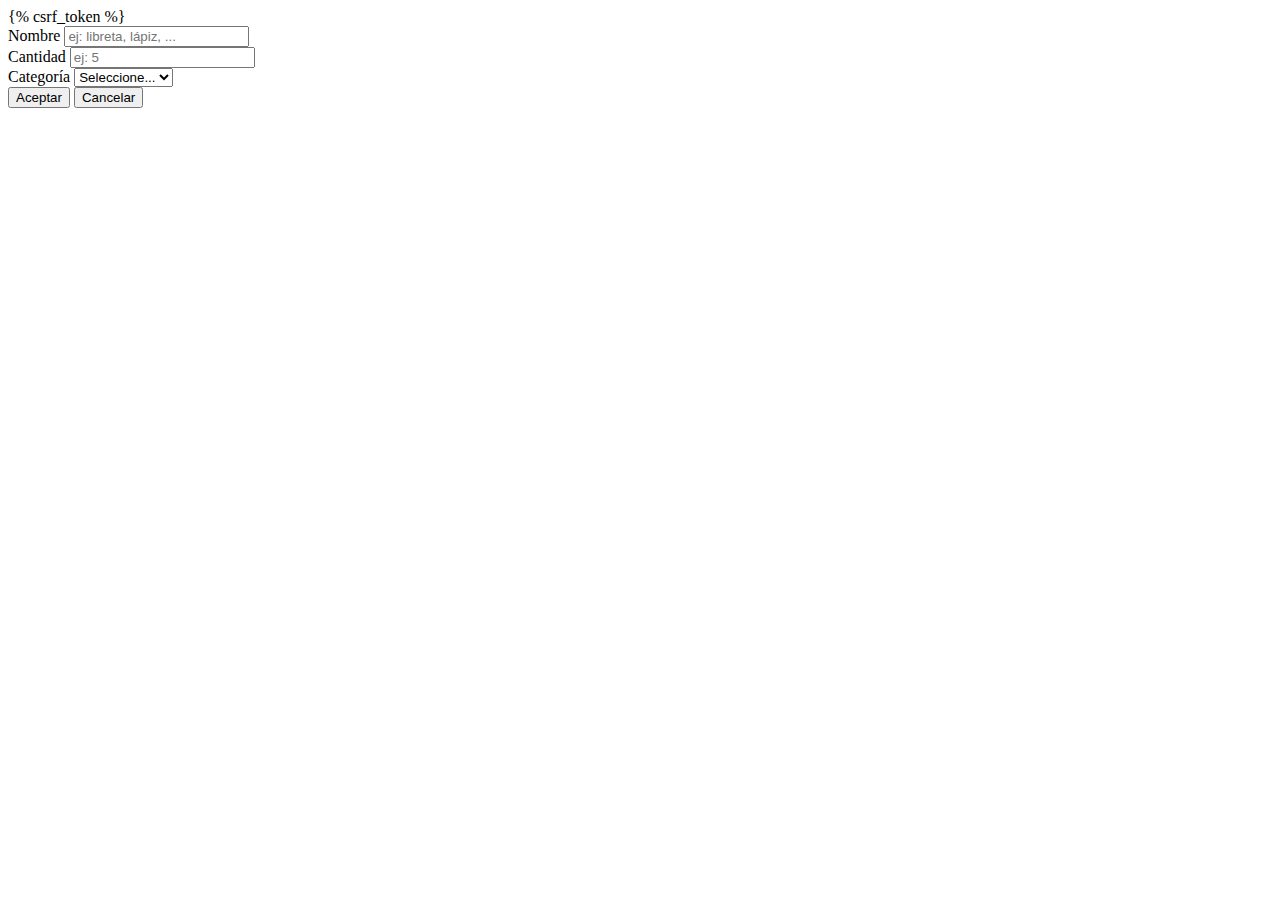
<file: P5_SGCMD/templates/otrasSobras/insertarMaterial.html>
<!DOCTYPE html>
<html lang="en">
<head>
    <meta charset="UTF-8">
    <title>Insertar Material Docente</title>
</head>
<body>
<form action="/insertarMaterial/" method="post" autocomplete="off" id="form-material-docente-insert" class="">
                                        {% csrf_token %}
                                        <div class="form-group mt-2">
                                            <label class="form-label" for="nombre">Nombre</label>
                                            <input id="nombre" name="nombre" type="text" class="form-control"
                                                placeholder="ej: libreta, lápiz, ...">

                                        </div>

                                        <div class="form-group mt-2">
                                            <label class="form-label" for="cantidad">Cantidad</label>
                                            <input id="cantidad" name="cantidad" class="form-control"
                                                placeholder="ej: 5" type="number">

                                        </div>


                                        <div class="form-group mt-2">

                                            <label for="categoria" class="form-label">Categoría</label>
                                            <select id="categoria" name="categoria" class="form-select" >
                                                <option selected disabled value="">Seleccione...</option>
                                                <option>Profesor</option>
                                                <option>Estudiante</option>
                                            </select>

                                        </div>
                                        <div class="modal-footer btn-group m-2">
                                            <button type="submit" class="btn btn-primary m-1">Aceptar</button>
                                            <button type="button" class="btn btn-secondary m-1"
                                                data-bs-dismiss="modal">Cancelar</button>

                                        </div>

                                    </form>

</body>
</html>
</file>
